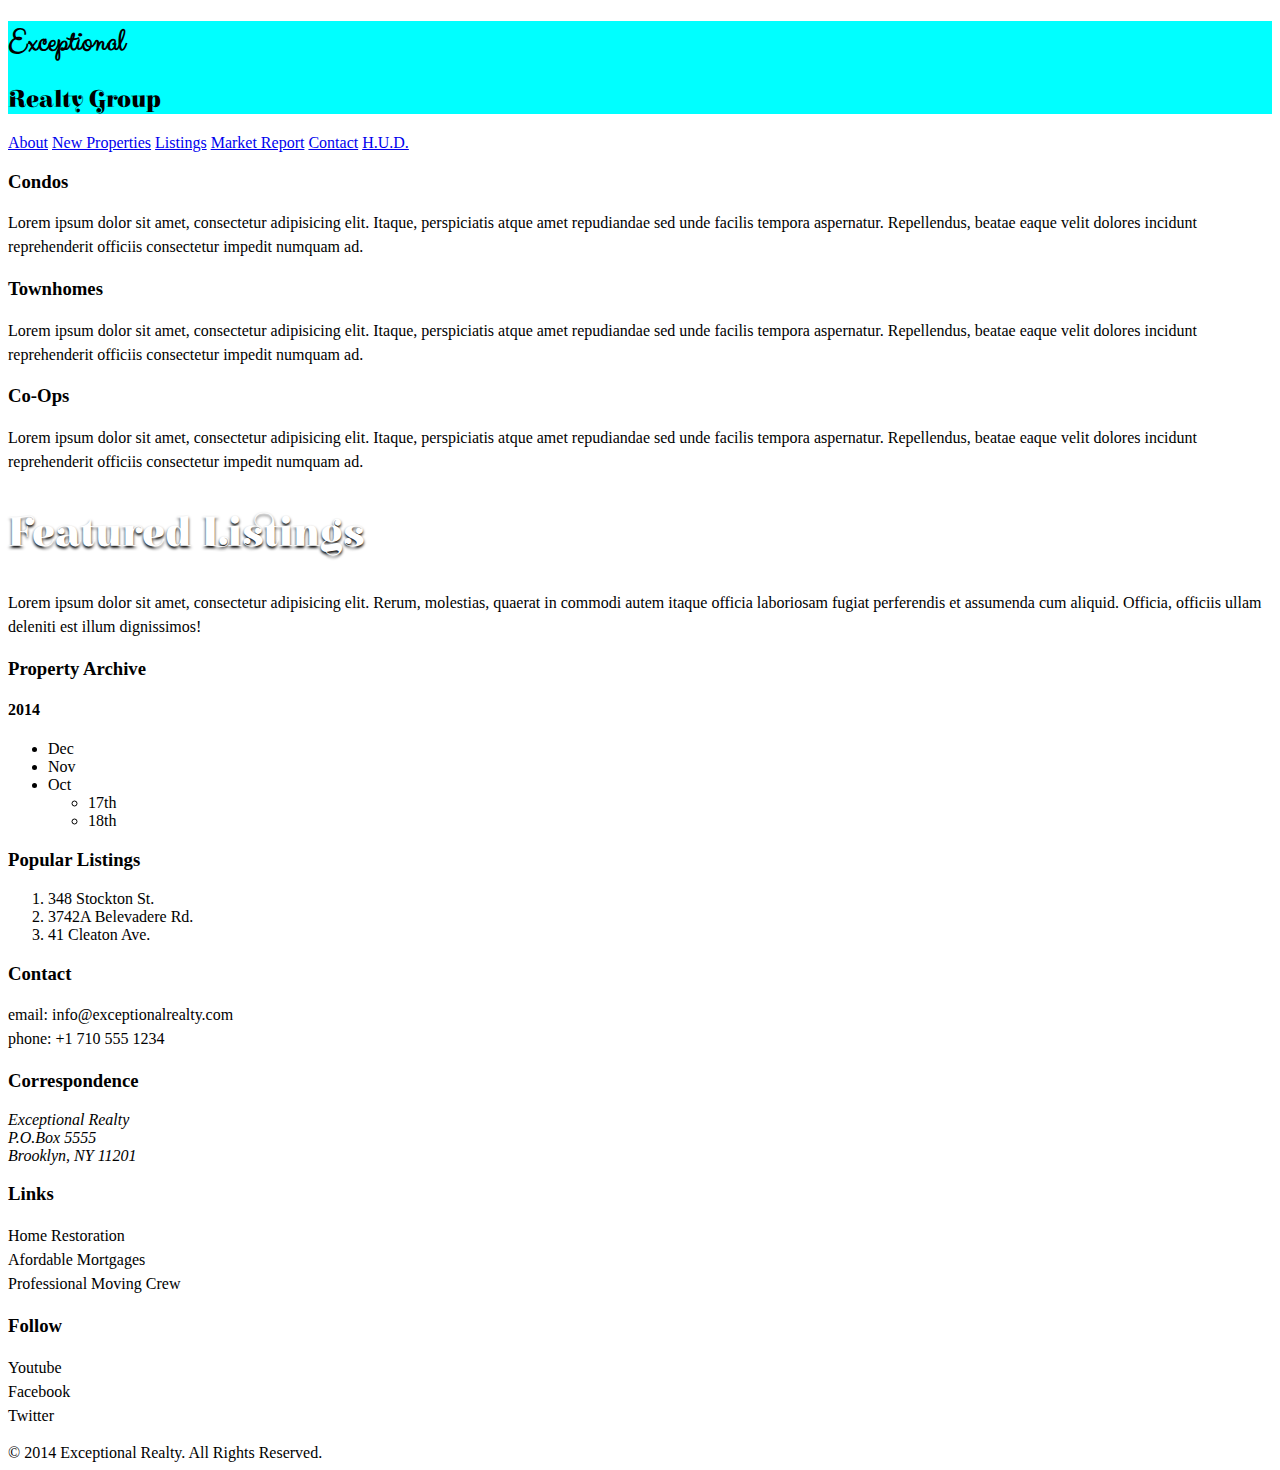
<file: real-estate-listings.html>
<!doctype html>
<html lang="en">
<head>
  <meta charset="UTF-8">
  <title>Exceptional Realty Group - Luxury Homes - Listings</title>
    <link rel="stylesheet" href="css\style.css">
</head>
<body>
  <header>
    <div id="logo">
      <h1>Exceptional</h1>
      <h2>Realty Group</h2>
    </div>

    <nav>
      <a href="index.html">About</a> <a href="new-properties.html">New Properties</a> <a href="real-estate-listings.html">Listings</a> <a href="market-report.html">Market Report</a> <a href="contact.html">Contact</a> <a href="http://hud.gov" target="_blank">H.U.D.</a>
    </nav>
  </header>

  <section>
    <h3>Condos</h3>
    <p>Lorem ipsum dolor sit amet, consectetur adipisicing elit. Itaque, perspiciatis atque amet repudiandae sed unde facilis tempora aspernatur. Repellendus, beatae eaque velit dolores incidunt reprehenderit officiis consectetur impedit numquam ad.</p>
  </section>

  <section>
    <h3>Townhomes</h3>
    <p>Lorem ipsum dolor sit amet, consectetur adipisicing elit. Itaque, perspiciatis atque amet repudiandae sed unde facilis tempora aspernatur. Repellendus, beatae eaque velit dolores incidunt reprehenderit officiis consectetur impedit numquam ad.</p>
  </section>

  <section>
    <h3>Co-Ops</h3>
    <p>Lorem ipsum dolor sit amet, consectetur adipisicing elit. Itaque, perspiciatis atque amet repudiandae sed unde facilis tempora aspernatur. Repellendus, beatae eaque velit dolores incidunt reprehenderit officiis consectetur impedit numquam ad.</p>
  </section>

  <h2 class="milk-text">Featured Listings</h2>

  <section>
    <p>Lorem ipsum dolor sit amet, consectetur adipisicing elit. Rerum, molestias, quaerat in commodi autem itaque officia laboriosam fugiat perferendis et assumenda cum aliquid. Officia, officiis ullam deleniti est illum dignissimos!</p>
  </section>
  
  <section>
    <h3>Property Archive</h3>
    <h4>2014</h4>
    <!-- unordered list -->
    <ul>
      <li>Dec</li>
      <li>Nov</li>
      <li>Oct
        <ul>
          <li>17th</li>
          <li>18th</li>
        </ul>
      </li>
    </ul>
  <section>

  <section>
    <h3>Popular Listings</h3>
    <!-- ordered list -->
    <ol>
      <li>348 Stockton St.</li>
      <li>3742A Belevadere Rd.</li>
      <li>41 Cleaton Ave.</li>
    </ol>
  </section>

  <section id="details">
      <div>
        <h3>Contact</h3>
        <p>
          email: <a href="mailto:info@exceptionalrealty.com">info@exceptionalrealty.com</a><br>
          phone: +1 710 555 1234
        </p>
        <h3>Correspondence</h3>
        <address>
          Exceptional Realty<br>
          P.O.Box 5555<br>
          Brooklyn, NY 11201
        </address>
      </div>

      <div>
        <h3>Links</h3>
        <p>
          <a href="#" target="_blank">Home Restoration</a><br>
          <a href="#" target="_blank">Afordable Mortgages</a><br>
          <a href="#" target="_blank">Professional Moving Crew</a>
        </p>
      </div>
      
      <div>
        <h3>Follow</h3>
        <p>
          <a href="#" target="_blank">Youtube</a><br>
          <a href="#" target="_blank">Facebook</a><br>
          <a href="#" target="_blank">Twitter</a>
        </p>
      </div>
    </section>

    <footer>
      &copy; 2014 Exceptional Realty. All Rights Reserved.
    </footer>

</body>
</html>
</file>
